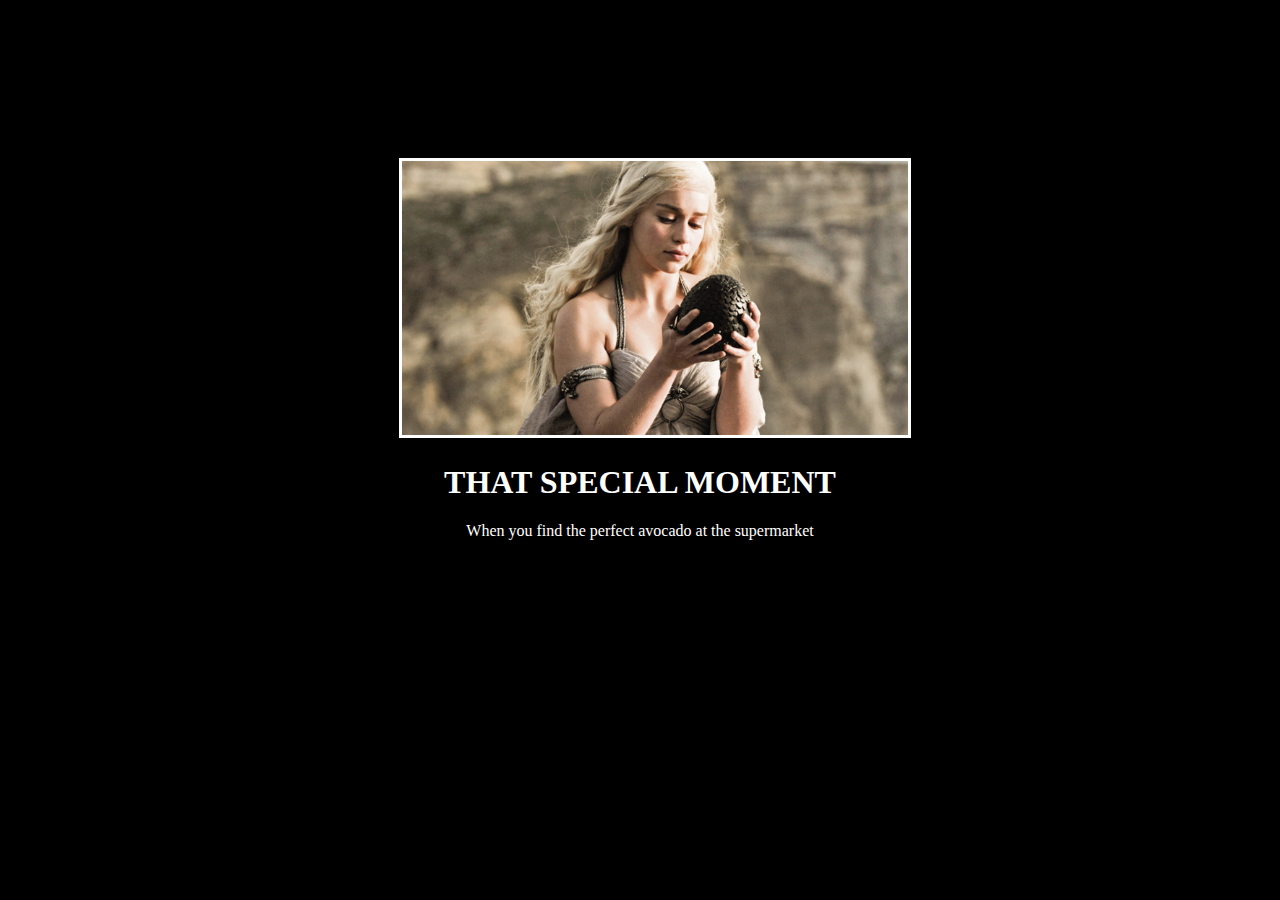
<file: index.html>
<!-- 
  TODO: Create a motivational post website.
Style it how ever you like. 
Look at the goal image for inspiration.
But it must have the following features:
1. The main h1 text should be using the Regular Libre Baskerville Font from Google Fonts:
  https://fonts.google.com/specimen/Libre+Baskerville
2. The text should be white and background black.
3. Add your own image into the images folder inside assets. It should have a 5px white border.
4. The text should be center aligned.
5. Create a div to contain the h1, p and img elements. Adjust the margins so that the image and text are centered on the page. 
  Hint: You horizontally center a div by giving it a width of 50% and a margin-left of 25%.
  Hint: Set the image to have a width of 100% so it fills the div. 
6. Read about the text-transform property on MDN docs to make the h1 uppercase with CSS.
  https://developer.mozilla.org/en-US/docs/Web/CSS/text-transform 
-->
<!DOCTYPE HTML>
<html>
  <head>
    <meta charset="UTF-8">
    <title>Motivation Meme</title>
    <link rel="stylesheet" href="./style.css" />
  </head>
  <body>
    <div>
      <img src="./assets/images/daenerys.jpeg" alt="daenerys holding dragon egg.">
      <h1 class="text">THAT SPECIAL MOMENT</h1>
      <p class="text">When you find the perfect avocado at the supermarket</p>
    </div>
  </body>
</html>
</file>
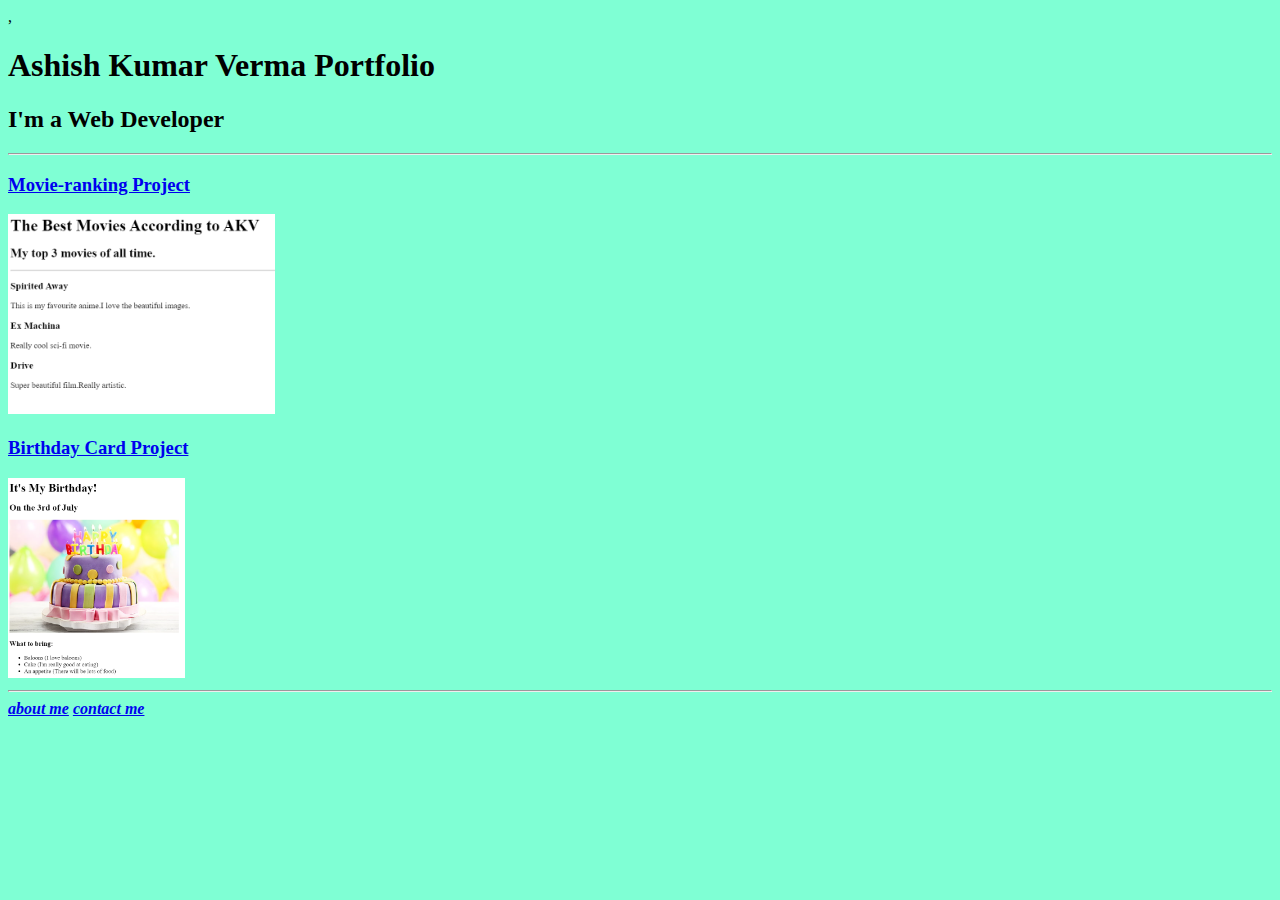
<file: index1.html.html>
<!DOCTYPE HTML>
<HTML lang="en">
    <head>
        ,<meta charset="UTF-8">
        <title>My First Website Portfolio</title>
    </head>
    <body style="background-color: aquamarine;">
        <h1>Ashish Kumar Verma Portfolio</h1>
        <h2>I'm a Web Developer</h2><hr />
       <h3> <a href="./public/movie-ranking.html">Movie-ranking Project</a> </body></h3>      
        <img src="./assets/images/movie-ranking.png" alt="preview of movie-ranking project" height="200"/>
        <h3><a href="./public/birthday-invite.html">Birthday Card Project</a></h3>
        <img src="./assets/images/birthday-image.png" height="200" alt="preview of birthday card project" />
        <hr />
        <a href="./public/about.html" ><i><b>about me</b></i></a>   
        <a href="./public/contact.html"><i><b>contact me</b></i></a>
    </body>
</HTML>
</file>
<file: style.css>
body{
    background-color: black;
}

div{
    text-align: center;
}
img{
    border: 3px solid white;
    width: 40%;
    margin-top: 150px;
    margin-left: 30px;
}
.text{
    color: white;
}
</file>
